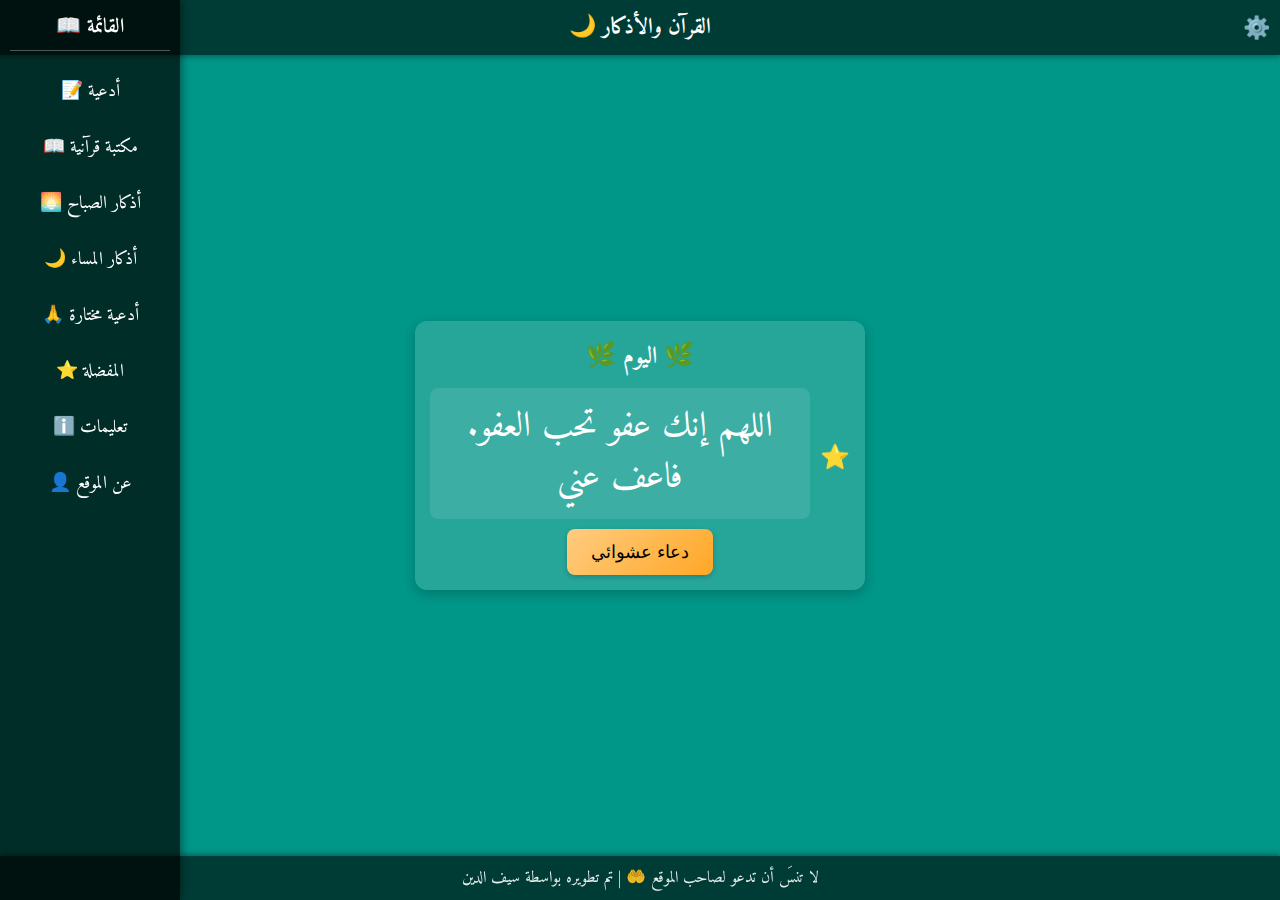
<file: index.html>
<!DOCTYPE html>
<html lang="ar">
<head>
    <meta charset="UTF-8">
    <meta name="viewport" content="width=device-width, initial-scale=1.0">
    <meta name="description" content="موقع للأدعية والقرآن الكريم وأذكار الصباح والمساء">
    <title>القرآن والأذكار</title>
    <link rel="stylesheet" href="style.css">
    <link rel="icon" href="data:image/svg+xml,<svg xmlns='http://www.w3.org/2000/svg' viewBox='0 0 24 24'><path fill='%23009688' d='M12 2a10 10 0 100 20 10 10 0 000-20zm0 18a8 8 0 110-16 8 8 0 010 16zM9 9h6v2H9V9zm0 4h6v2H9v-2z'/></svg>" type="image/svg+xml">
</head>
<body>
    <!-- رأس الصفحة -->
    <header>
        <h2>🌙 القرآن والأذكار</h2>
    </header>

    <!-- زر الإعدادات -->
    <div class="settings-btn" onclick="toggleSettings(event)">⚙️</div>

    <!-- قائمة الإعدادات -->
    <div class="settings-panel">
        <h3>🌟 اختر الثيم</h3>
        <select id="theme-selector" onchange="changeTheme()">
            <option value="default">🌿 أخضر فاتح</option>
            <option value="dark">🌙 داكن</option>
            <option value="blue">💙 أزرق</option>
            <option value="purple">💜 بنفسجي</option>
            <option value="pink">🌸 وردي</option>
            <option value="gray">🩶 رمادي</option>
            <option value="teal">🦚 تركواز</option>
            <option value="brown">🤎 بني</option>
            <option value="cyan">🌊 السماوي</option>
            <option value="lime">🍋 الليموني</option>
            <option value="orange">🍊 البرتقالي</option>
            <option value="olive">🌿 الزيتوني</option>
            <option value="coral">🐚 المرجاني</option>
            <option value="turquoise">🏝️ الفيروزي</option>
            <option value="krizy">🍒 كريزي</option>
        </select>
        <div class="social-buttons">
            <span class="social-btn fb-btn" onclick="window.open('https://www.facebook.com/profile.php?id=61571057172007', '_blank')">
                <svg viewBox="0 0 24 24" width="20" height="20" fill="white">
                    <path d="M12 2.04c-5.5 0-10 4.49-10 10 0 4.96 3.66 9.08 8.44 9.88v-6.99h-2.54v-2.89h2.54v-2.2c0-2.51 1.49-3.89 3.78-3.89 1.09 0 2.23.19 2.23.19v2.46h-1.26c-1.24 0-1.63.77-1.63 1.56v1.88h2.77l-.44 2.89h-2.33v6.99c4.78-.8 8.44-4.92 8.44-9.88 0-5.51-4.5-10-10-10z"/>
                </svg>
            </span>
            <span class="social-btn tg-btn" onclick="window.open('https://t.me/Drmino02', '_blank')">
                <svg viewBox="0 0 24 24" width="20" height="20" fill="white">
                    <path d="M12 2c-5.52 0-10 4.48-10 10s4.48 10 10 10 10-4.48 10-10-4.48-10-10-10zm-2.57 15.43l-.86-3.07 5.86-5.3c.23-.21-.12-.52-.34-.31l-6.96 5.23-2.98-.97c-.49-.16-.54-.68-.07-.91l11.62-4.47c.42-.16.76.25.54.64l-2.11 10.02c-.15.71-.73.51-.7-.16z"/>
                </svg>
            </span>
        </div>
    </div>

    <!-- القائمة الجانبية -->
    <div class="sidebar">
        <h3>📖 القائمة</h3>
        <ul>
            <li onclick="showSection('dua-section')">📝 أدعية</li>
            <li onclick="showSection('quran-section')">📖 مكتبة قرآنية</li>
            <li onclick="showSection('morning-azkar')">🌅 أذكار الصباح</li>
            <li onclick="showSection('evening-azkar')">🌙 أذكار المساء</li>
            <li onclick="showSection('prayers-section')">🙏 أدعية مختارة</li>
            <li onclick="showSection('favorites-section')">⭐ المفضلة</li>
            <li onclick="showSection('instructions-section')">ℹ️ تعليمات</li>
            <li onclick="showSection('about-section')">👤 عن الموقع</li>
        </ul>
    </div>

    <!-- قسم الأدعية -->
    <div id="dua-section" class="container section active">
        <h1 class="fade-in">دعاء اليوم</h1>
        <div class="dua-container">
            <p id="dua" class="dua fade-in"></p>
            <span class="star" onclick="addToFavorites()">⭐</span>
        </div>
        <button onclick="getRandomDua()">دعاء عشوائي</button>
    </div>

    <!-- قسم المكتبة القرآنية -->
    <div id="quran-section" class="container section">
        <h1>مكتبة قرآنية</h1>
        <div class="quran-controls">
            <select id="reader-selector" onchange="changeReader()">
                <option value="Alafasy">مشاري العفاسي</option>
                <option value="Yasser_Ad-Dussary">ياسر الدوسري</option>
                <option value="AbdulBasit">عبد الباسط عبد الصمد</option>
            </select>
            <select id="surah-selector" onchange="loadAyahs()"></select>
            <select id="ayah-selector" onchange="playAyah()"></select>
        </div>
        <div class="audio-player">
            <audio id="quran-audio" controls></audio>
        </div>
    </div>

    <!-- الشريط الجانبي لعرض النص -->
    <div id="quran-text" class="quran-text"></div>

    <!-- قسم أذكار الصباح -->
    <div id="morning-azkar" class="container section">
        <h1>أذكار الصباح</h1>
        <p id="morning-text"></p>
    </div>

    <!-- قسم أذكار المساء -->
    <div id="evening-azkar" class="container section">
        <h1>أذكار المساء</h1>
        <p id="evening-text"></p>
    </div>

    <!-- قسم الأدعية المختارة -->
    <div id="prayers-section" class="container section">
        <h1>أدعية مختارة</h1>
        <p id="daily-prayer"></p>
    </div>

    <!-- قسم المفضلة -->
    <div id="favorites-section" class="container section">
        <h1>المفضلة</h1>
        <ul id="favorites-list"></ul>
    </div>

    <!-- قسم التعليمات -->
    <div id="instructions-section" class="container section">
        <h1>تعليمات</h1>
        <p>مرحبًا بك في موقع القرآن والأذكار! استخدم القائمة الجانبية للتنقل بين الأقسام. اضغط على "دعاء عشوائي" لعرض دعاء جديد، أو اختر سورة من المكتبة القرآنية للاستماع والقراءة.</p>
    </div>

    <!-- قسم عن الموقع -->
    <div id="about-section" class="container section">
        <h1>عن الموقع</h1>
        <p>هذا الموقع مخصص لتقديم الأدعية والقرآن الكريم وأذكار الصباح والمساء بطريقة سهلة وجميلة. تم تطويره بواسطة سيف الدين لخدمة للمسلمين.</p>
    </div>

    <!-- تذييل الصفحة -->
    <footer>
        <p id="footer-note" class="footer">لا تنسَ أن تدعو لصاحب الموقع 🤲 | تم تطويره بواسطة سيف الدين</p>
    </footer>

    <script src="script.js"></script>
</body>
</html>
</file>
<file: style.css>
@import url('https://fonts.googleapis.com/css2?family=Amiri:wght@400;700&display=swap');

* {
    box-sizing: border-box;
    margin: 0;
    padding: 0;
}

body {
    font-family: 'Amiri', serif;
    text-align: center;
    background: linear-gradient(to right, #009688, #004d40);
    color: white;
    margin: 0;
    padding: 0;
    height: 100vh;
    display: flex;
    flex-direction: column;
    justify-content: space-between;
    transition: background 0.5s ease-in-out;
    overflow: hidden;
}

header {
    padding: 8px;
    background: rgba(0, 0, 0, 0.6);
    width: 100%;
    box-shadow: 0 2px 5px rgba(0, 0, 0, 0.3);
}

header h2 {
    margin: 0;
    font-size: 22px;
    font-weight: 700;
}

.container {
    background: rgba(255, 255, 255, 0.15);
    padding: 15px;
    border-radius: 12px;
    box-shadow: 0 4px 12px rgba(0, 0, 0, 0.2);
    width: 85%;
    max-width: 450px;
    margin: 10px auto;
    animation: fadeIn 1s ease-in-out;
    max-height: 70vh;
}

h1 {
    font-size: 24px;
    margin-bottom: 10px;
    font-weight: 700;
}

.dua-container {
    display: flex;
    align-items: center;
    justify-content: center;
    gap: 10px;
}

.dua {
    font-size: 36px;
    font-weight: 400;
    margin-bottom: 10px;
    line-height: 1.4;
    padding: 15px;
    background: rgba(255, 255, 255, 0.1);
    border-radius: 8px;
}

.star {
    font-size: 24px;
    cursor: pointer;
    color: transparent; /* مفرغة من الداخل */
    -webkit-text-stroke: 2px #ffcc80; /* حدود صفراء */
    transition: all 0.3s;
}

.star.active {
    color: #ffcc80; /* مملوءة باللون الأصفر */
    -webkit-text-stroke: 0; /* إزالة الحدود */
}

#morning-text, #evening-text {
    font-size: 22px;
    line-height: 1.5;
    padding: 15px;
    background: rgba(255, 255, 255, 0.1);
    border-radius: 8px;
    height: 350px; /* زيادة الارتفاع لاحتواء الأذكار كاملة */
}

#daily-prayer {
    font-size: 28px;
    line-height: 1.4;
    padding: 15px;
    background: rgba(255, 255, 255, 0.1);
    border-radius: 8px;
}

#instructions-section p, #about-section p {
    font-size: 22px;
    line-height: 1.5;
    padding: 10px;
}

#favorites-list {
    list-style: none;
    padding: 0;
    text-align: right;
}

#favorites-list li {
    font-size: 20px;
    padding: 10px;
    margin: 5px 0;
    background: rgba(255, 255, 255, 0.1);
    border-radius: 8px;
}

button {
    background: linear-gradient(135deg, #ffcc80, #ffa726);
    border: none;
    padding: 12px 24px;
    font-size: 18px;
    border-radius: 8px;
    cursor: pointer;
    transition: transform 0.2s, box-shadow 0.2s;
    box-shadow: 0 2px 5px rgba(0, 0, 0, 0.2);
}

button:hover {
    transform: translateY(-2px);
    box-shadow: 0 4px 10px rgba(0, 0, 0, 0.3);
}

/* إعدادات */
.settings-btn {
    position: fixed;
    top: 10px;
    right: 10px;
    font-size: 22px;
    cursor: pointer;
    transition: transform 0.3s;
    z-index: 1000;
}

.settings-btn:hover {
    transform: rotate(90deg);
}

.settings-btn.quran-active {
    right: auto;
    left: 10px;
}

.settings-panel {
    position: fixed;
    top: 40px;
    right: 10px;
    background: rgba(0, 0, 0, 0.8);
    padding: 10px;
    border-radius: 10px;
    display: none;
    text-align: center;
    z-index: 1000;
    box-shadow: 0 4px 10px rgba(0, 0, 0, 0.3);
}

.settings-panel.quran-active {
    right: auto;
    left: 10px;
}

.settings-panel h3 {
    color: white;
    margin: 0 0 8px;
    font-size: 18px;
}

.settings-panel select {
    width: 100%;
    margin: 5px 0;
    padding: 5px;
    font-size: 16px;
    border-radius: 5px;
}

/* أزرار التواصل الاجتماعي */
.social-buttons {
    display: flex;
    gap: 8px;
    justify-content: center;
    margin-top: 8px;
}

.social-btn {
    width: 35px;
    height: 35px;
    border-radius: 50%;
    cursor: pointer;
    transition: all 0.3s ease;
    display: inline-flex;
    align-items: center;
    justify-content: center;
}

.fb-btn {
    background: linear-gradient(45deg, #3b5998, #4267b2);
}

.fb-btn:hover {
    background: linear-gradient(45deg, #4267b2, #3b5998);
    transform: scale(1.1);
}

.tg-btn {
    background: linear-gradient(45deg, #0088cc, #00aced);
}

.tg-btn:hover {
    background: linear-gradient(45deg, #00aced, #0088cc);
    transform: scale(1.1);
}

/* تذييل الصفحة */
footer {
    padding: 8px;
    width: 100%;
    background: rgba(0, 0, 0, 0.6);
    box-shadow: 0 -2px 5px rgba(0, 0, 0, 0.3);
}

.footer {
    font-size: 16px;
    font-weight: 400;
    color: white;
    opacity: 0.9;
}

/* تأثيرات عند الدخول */
@keyframes fadeIn {
    from {
        opacity: 0;
        transform: translateY(-10px);
    }
    to {
        opacity: 1;
        transform: translateY(0);
    }
}

/* القائمة الجانبية */
.sidebar {
    position: fixed;
    top: 0;
    left: 0;
    width: 180px;
    height: 100%;
    background: rgba(0, 0, 0, 0.7);
    color: white;
    padding: 10px;
    box-shadow: 2px 0 8px rgba(0, 0, 0, 0.4);
    overflow-y: auto;
}

.sidebar h3 {
    margin-bottom: 15px;
    font-size: 20px;
    font-weight: 700;
    border-bottom: 1px solid rgba(255, 255, 255, 0.3);
    padding-bottom: 5px;
}

.sidebar ul {
    list-style: none;
    padding: 0;
}

.sidebar li {
    padding: 10px;
    cursor: pointer;
    transition: background 0.3s, transform 0.2s;
    font-size: 18px;
    border-radius: 5px;
    margin: 5px 0;
}

.sidebar li:hover {
    background: rgba(255, 255, 255, 0.2);
    transform: translateX(5px);
}

/* إخفاء الأقسام غير النشطة */
.section {
    display: none;
}

.section.active {
    display: block;
}

/* تنسيق المكتبة القرآنية */
.quran-controls {
    display: flex;
    justify-content: center;
    align-items: center;
    gap: 8px;
    margin-bottom: 10px;
    flex-wrap: wrap;
}

#reader-selector, #surah-selector, #ayah-selector {
    width: 48%;
    padding: 6px;
    font-size: 16px;
    border: 2px solid #ffcc80;
    border-radius: 8px;
    background: linear-gradient(135deg, rgba(255, 255, 255, 0.2), rgba(255, 204, 128, 0.2));
    color: white;
    box-shadow: 0 2px 4px rgba(0, 0, 0, 0.2);
    transition: all 0.3s ease;
}

#reader-selector:hover, #surah-selector:hover, #ayah-selector:hover {
    background: linear-gradient(135deg, rgba(255, 255, 255, 0.4), rgba(255, 204, 128, 0.4));
    transform: scale(1.03);
}

#reader-selector option, #surah-selector option, #ayah-selector option {
    background: #004d40;
    color: white;
}

/* تصميم جديد للمشغل */
.audio-player {
    margin-top: 10px;
    background: linear-gradient(135deg, #009688, #004d40);
    padding: 8px;
    border-radius: 15px;
    box-shadow: 0 3px 10px rgba(0, 0, 0, 0.3);
    border: 2px solid #ffcc80;
}

.audio-player audio {
    width: 100%;
    outline: none;
    background: transparent;
    border: none;
}

/* نص القرآن في الشريط الجانبي */
.quran-text {
    position: fixed;
    top: 0;
    right: 0;
    width: 250px;
    height: 100%;
    background: rgba(0, 0, 0, 0.7);
    color: white;
    padding: 10px;
    overflow-y: auto;
    direction: rtl;
    font-size: 18px;
    display: none;
    box-shadow: -2px 0 8px rgba(0, 0, 0, 0.4);
}

.quran-text.active {
    display: block;
}

.quran-text .ayah {
    margin: 6px 0;
    padding: 4px;
    border-bottom: 1px solid rgba(255, 255, 255, 0.2);
    line-height: 1.4;
}

.quran-text .ayah.active {
    background: rgba(255, 255, 255, 0.3);
    font-weight: 700;
}

/* تحسين التوافق مع الأجهزة الصغيرة */
@media (max-width: 768px) {
    .container {
        width: 90%;
        padding: 10px;
        max-height: 60vh;
    }
    .sidebar {
        width: 140px;
    }
    .quran-text {
        width: 180px;
        font-size: 16px;
    }
    #reader-selector, #surah-selector, #ayah-selector {
        width: 100%;
        margin: 4px 0;
    }
    .quran-controls {
        flex-direction: column;
    }
    header h2 {
        font-size: 20px;
    }
    .footer {
        font-size: 14px;
    }
    .dua {
        font-size: 30px;
    }
    #morning-text, #evening-text {
        font-size: 20px;
        height: 300px; /* تكبير الإطار للشاشات الصغيرة */
    }
    #daily-prayer {
        font-size: 24px;
    }
    #instructions-section p, #about-section p {
        font-size: 20px;
    }
}
</file>
